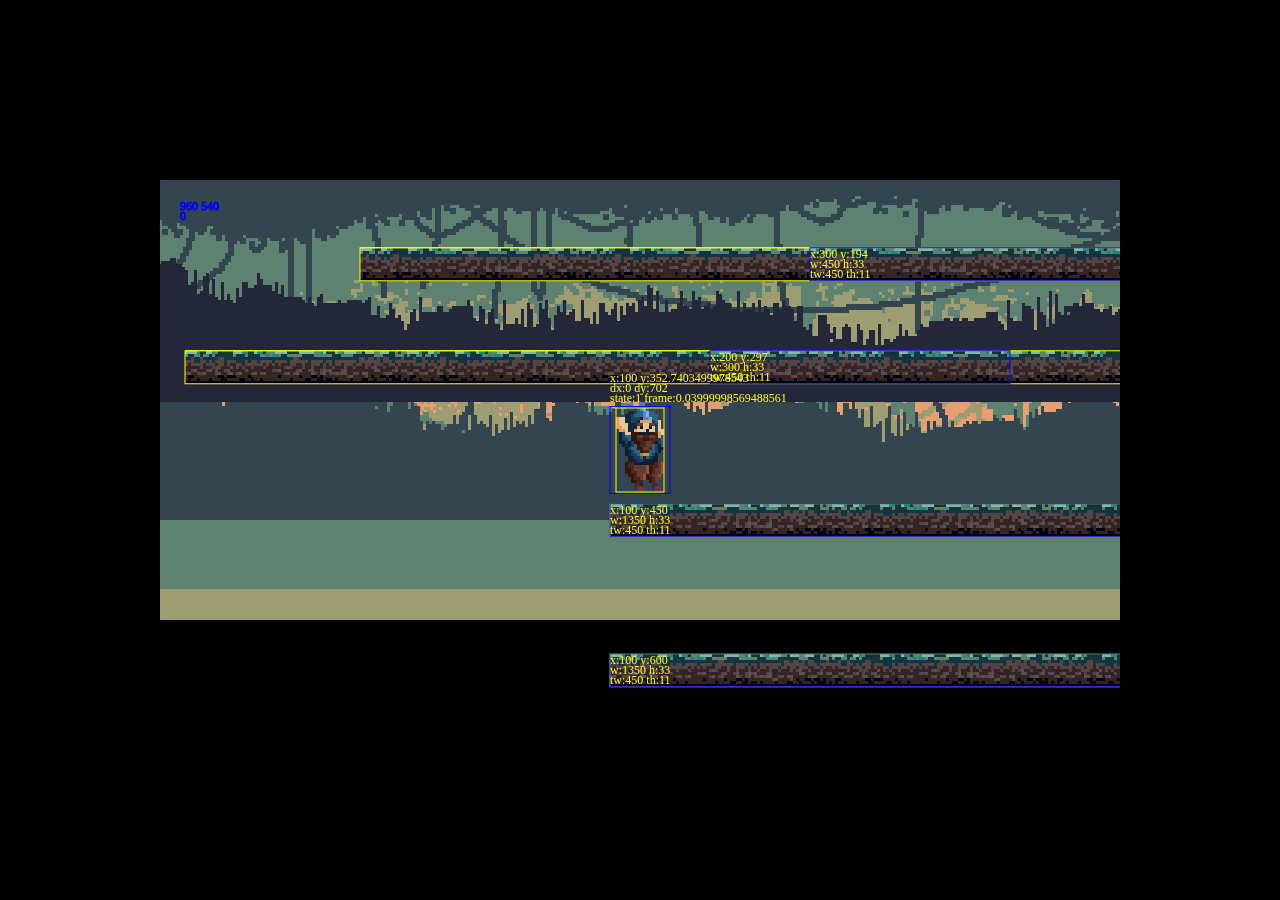
<file: index.html>
<html>
	<head>
		<meta charset = "utf-8">
		<title>Dwarf Chronicles</title>
		<link rel = "stylesheet" href = "css/style.css">
		<script type = "text/javascript" src = "js/constants.js"></script>
		<script type = "text/javascript" src = "js/functions.js"></script>
		<script type = "text/javascript" src = "js/classes.js"></script>
	</head>
	<body>
		<canvas id = "viewport" width = "800px" height = "600px">Не работает :с</canvas>
		<script type = "text/javascript" src = "js/main.js"></script>
	</body>
</html>
</file>
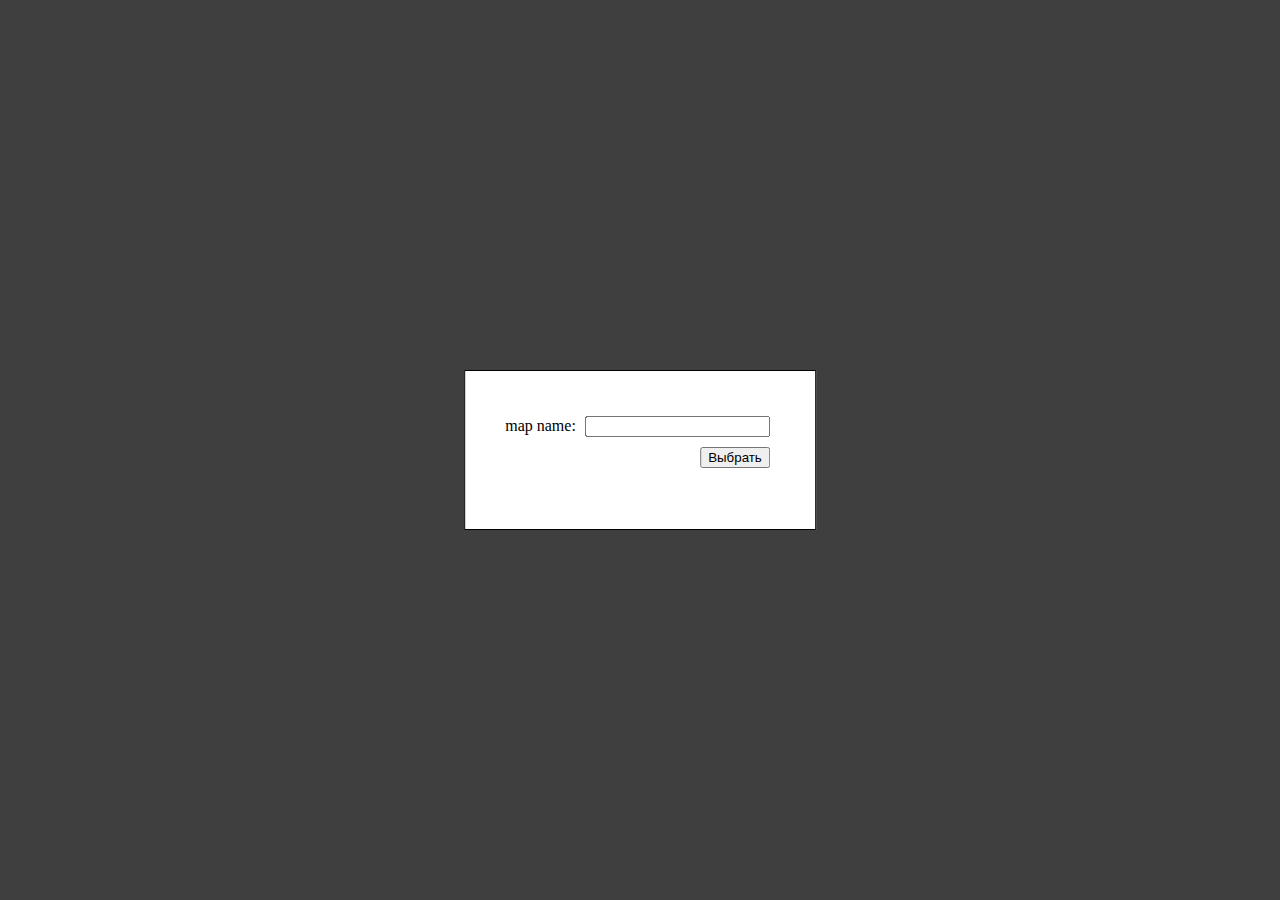
<file: editor.html>
<html>
	<head>
		<meta charset = "utf-8">
		<title>Map Editor Dwarf Chronicles</title>
		<link rel = "stylesheet" href = "css/style.css">
		<script type = "text/javascript" src = "js/constants.js"></script>
		<script type = "text/javascript" src = "js/functions.js"></script>
		<script type = "text/javascript" src = "js/classes.js"></script>
	</head>
	<body>
		<canvas id = "viewport" width = "960px" height = "540px">Не работает :с</canvas>
    <div id = "popup">
       <div id = "popup-content">
         <form id = "main-form">
           <span>map name: <input type = "text" id = "name"></span>
           <input type = "submit" value = "Выбрать">
         </form>
       </div>
    </div>
    <script type = "text/javascript" src = "js/main.js"></script>
		<script type = "text/javascript" src = "js/editor.js"></script>
	</body>
</html>
</file>
<file: css/style.css>
body{
	background: #000000;
	overflow: hidden;
}

canvas {
    padding: 0;
    margin: auto;
    display: block;
    position: absolute;
    top: 0;
    bottom: 0;
    left: 0;
    right: 0;

		image-rendering: optimizeSpeed;             /* Older versions of FF          */
		image-rendering: -moz-crisp-edges;          /* FF 6.0+                       */
		image-rendering: -webkit-optimize-contrast; /* Safari                        */
		image-rendering: -o-crisp-edges;            /* OS X & Windows Opera (12.02+) */
		image-rendering: pixelated;                 /* Awesome future-browsers       */
		-ms-interpolation-mode: nearest-neighbor;   /* IE                            */
}
#main-content{
	width: 50%;
	height: 50%;
	background: yellow;
  z-index: 20;
}

#popup{
	position: absolute;
	top: 0;
	left: 0;
	background: rgba(125, 125, 125, 0.5);
	width: 100%;
	height: 100%;
}
#popup-content{
	position: absolute;
	top: 50%;
	left: 50%;
	transform: translate(-50%, -50%);
	padding: 40px;
	background: #fff;
	border: 1px solid black;
}

#main-form{
	display: flex;
	flex-direction: column;
	align-items: flex-end;
	justify-content: center;
}

input{
	margin: 5px;
}
</file>
